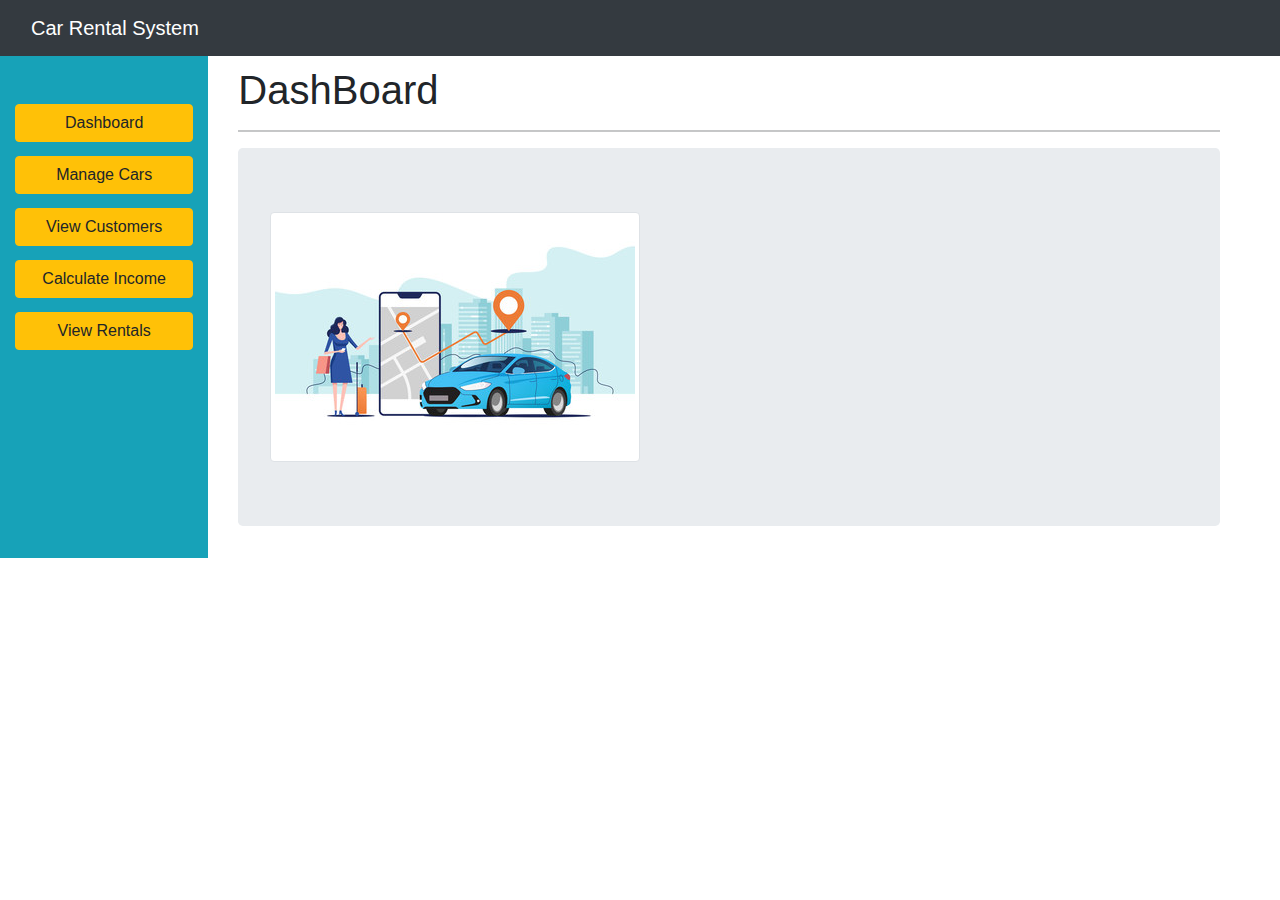
<file: Admin/index.html>
<!DOCTYPE html>
<html lang="en">
<head>
    <meta charset="UTF-8">
    <title>Car_Rental</title>
    <Link href="assests/css/bootstrap.min.css" rel="stylesheet">
    <!-- Latest compiled and minified CSS -->
    <link rel="stylesheet" href="https://maxcdn.bootstrapcdn.com/bootstrap/4.5.2/css/bootstrap.min.css">

    <!-- jQuery library -->
    <script src="https://ajax.googleapis.com/ajax/libs/jquery/3.5.1/jquery.min.js"></script>

    <!-- Popper JS -->
    <script src="https://cdnjs.cloudflare.com/ajax/libs/popper.js/1.16.0/umd/popper.min.js"></script>

    <!-- Latest compiled JavaScript -->
    <script src="https://maxcdn.bootstrapcdn.com/bootstrap/4.5.2/js/bootstrap.min.js"></script>
</head>
<body>
<header>
    <nav class="navbar navbar-expand-lg navbar-light bg-dark">
        <div class="container-fluid">
            <a class="navbar-brand" href="#" id="RegisteredUserHome" style="color: white">Car Rental System</a>
        </div>
    </nav>
    <!--    <hr/>-->
</header>

<main>
    <div>
        <div class="row container-fluid">

            <div class="col-md-2 bg bg-info container-fluid">
                <div class="d-grid gap-1 mt-5 mb-5">
                    <button class="btn btn-warning" type="button" id="dashboardButton" style="margin-bottom: 10px">Dashboard</button>
                    <button class="btn btn-warning" type="button" id="manageCarButton" style="margin-bottom: 10px">Manage Cars</button>
                    <button class="btn btn-warning" type="button" id="viewCustomersButton" style="margin-bottom: 10px">View Customers</button>
                    <button class="btn btn-warning" type="button" id="calculateIncomeButton" style="margin-bottom: 10px">Calculate Income</button>
                    <button class="btn btn-warning" type="button" id="viewRentalReqButton" style="margin-bottom: 10px">View Rentals</button>
                </div>
            </div>

            <div class="col-md-10 container-fluid ">

                <!--                ////////////////dashboard/////////////-->

                <div class="container dashboard">
                    <h1 style="margin-top: 10px">DashBoard</h1>
                    <hr/>
                    <div class="jumbotron">
                        <img src="assests/img/dashboard.jpg" class="img img-thumbnail img-fluid">
                    </div>
                </div>


                <!--                ///////////////////////////manageCars///////////////////////-->


                <div class="container managecars">
                    <h1 style="margin-top: 10px">Manage Cars</h1>
                    <hr/>

                    <form class="jumbotron ">
                        <div class="form-row" enctype="multipart/form-data">
                            <div class="form-group col-md-5">
                                <label for="registrationNo">Registration No:</label>
                                <input type="text" class="form-control" id="registrationNo">
                            </div>
                            <div class="form-group col-md-5">
                                <label for="brand">Brand</label>
                                <input type="text" class="form-control" id="brand">
                            </div>
                        </div>
                        <div class="form-group">
                            <label for="type">Type</label>
                            <input type="text" class="form-control" id="type">
                        </div>
                        <div class="form-row">
                            <div class="form-group col-md-5">
                                <label for="image">Image</label>
                                <input type="file" class="form-control" id="image">
                            </div>
                        </div>
                        <div class="form-group">
                            <label for="numberOfPassengers">NoOfPassengers</label>
                            <input type="text" class="form-control" id="numberOfPassengers">
                        </div>
                        <div class="form-row">
                            <div class="form-group col-md-6">
                                <label for="transmissionType">TransmissionType</label>
                                <input type="text" class="form-control" id="transmissionType">
                            </div>
                            <div class="form-group col-md-4">
                                <label for="fuelType">FuelType</label>
                                <input type="text" class="form-control" id="fuelType">
                            </div>
                            <div class="form-group col-md-2">
                                <label for="color">Color</label>
                                <input type="text" class="form-control" id="color">
                            </div>
                            <div class="form-group col-md-2">
                                <label for="dailyRate">DailyRate</label>
                                <input type="text" class="form-control" id="dailyRate">
                            </div>
                            <div class="form-group col-md-2">
                                <label for="monthlyRate">MonthlyRate</label>
                                <input type="text" class="form-control" id="monthlyRate">
                            </div>
                            <div class="form-group col-md-5">
                                <label for="freeMileagePerDay">FreeMileagePerDay</label>
                                <input type="text" class="form-control" id="freeMileagePerDay">
                            </div>
                            <div class="form-group col-md-5">
                                <label for="freeMileagePerMonth">FreeMileagePerMonth</label>
                                <input type="text" class="form-control" id="freeMileagePerMonth">
                            </div>
                            <div class="form-group col-md-5">
                                <label for="pricePerKm">PricePerKM</label>
                                <input type="text" class="form-control" id="pricePerKm">
                            </div>

                            <div class="form-group col-md-5">
                                <label for="kmMeterValue">kmMeterValue</label>
                                <input type="text" class="form-control" id="kmMeterValue">
                            </div>
                            <br/>
                        </div>

                        <div class="btn-group mt-3">
                            <button class="btn btn-primary" id="btnSave" type="button">Add Cars</button>
                            <button class="btn btn-warning" id="btnGetAll" type="button">Get All</button>
                        </div>

                    </form>

                    <hr/>
                    <div class="mt-3 " style="overflow-y: scroll; overflow-x: scroll">
                        <table class="table table-hover table-bordered" id="carTable">
                            <thead class="bg-dark text-white">
                            <tr>
                                <th scope="col">RegNo</th>
                                <th scope="col">Brand</th>
                                <th scope="col">Type</th>
                                <th scope="col">Image</th>
                                <th scope="col">Passengers</th>
                                <th scope="col">TransmissionType</th>
                                <th scope="col">FuelType</th>
                                <th scope="col">Color</th>
                                <th scope="col">DailyRate</th>
                                <th scope="col">MonthlyRate</th>
                                <th scope="col">FreeMileagePerDay</th>
                                <th scope="col">FreeMileagePerMonth</th>
                                <th scope="col">PricePerKM</th>
                                <th scope="col">kmMeterValue</th>
                                <th scope="col">lastReturnDate</th>
                                <th scope="col">isAvailable</th>
                                <th scope="col">isDamaged</th>
                                <th scope="col">underMaintenance</th>
                            </tr>
                            </thead>
                            <tbody>

                            </tbody>
                        </table>
                    </div>
                </div>


<!--                //////////////////////viewcustomer//////////////////////////////////////////-->

                <div class="container viewcustomer">
                    <h1 style="margin-top: 10px">View Customer</h1>
                    <hr/>
                    <div class="jumbotron">

                            <table class="table table-hover table-bordered" id="customerTable">
                                <thead class="bg-dark text-white">
                                <tr>
                                    <th scope="col">Name</th>
                                    <th scope="col">NIC</th>
                                    <th scope="col">E-mail</th>
                                    <th scope="col">Password</th>
                                    <th scope="col">IdPhoto</th>
                                    <th scope="col">Address</th>
                                    <th scope="col">Contact</th>
                                </tr>
                                </thead>
                                <tbody>

                                </tbody>
                            </table>

                    </div>
                </div>
            </div>
        </div>
    </div>
</main>

<script src="assests/js/bootstrap.min.js"></script>
<script src="assests/js/jquery-3.6.0.min.js"></script>
<script src="assests/js/main.js"></script>
</body>
</html>
</file>
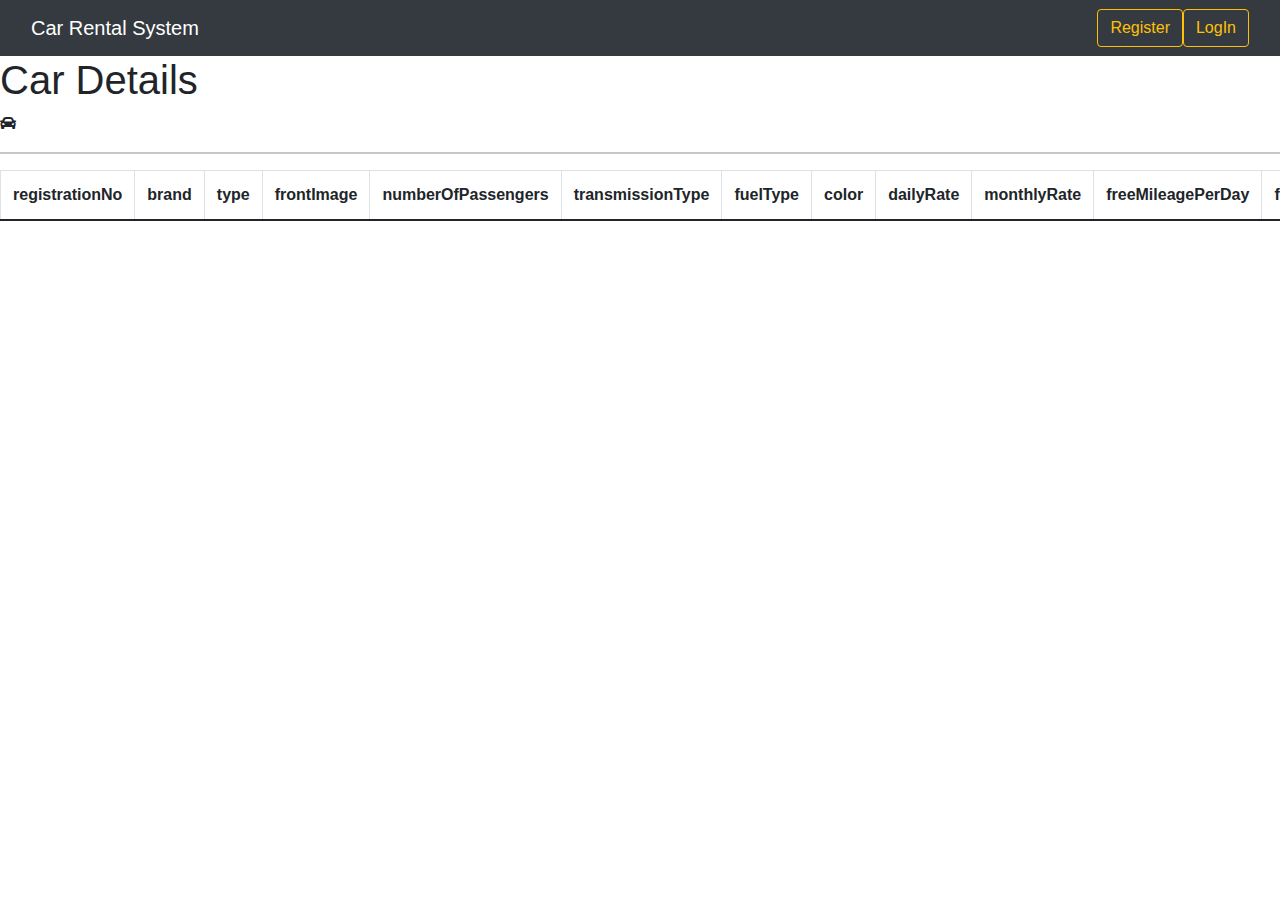
<file: GuestUser/index.html>
<!DOCTYPE html>
<html lang="en">
<head>
    <meta charset="UTF-8">
    <title>Car_Rental</title>
    <Link href="assests/css/bootstrap.min.css" rel="stylesheet">
    <LINK href="assests/css/main.css" rel="stylesheet">
    <!-- Latest compiled and minified CSS -->
    <link rel="stylesheet" href="https://maxcdn.bootstrapcdn.com/bootstrap/4.5.2/css/bootstrap.min.css">

    <!-- jQuery library -->
    <script src="https://ajax.googleapis.com/ajax/libs/jquery/3.5.1/jquery.min.js"></script>

    <!-- Popper JS -->
    <script src="https://cdnjs.cloudflare.com/ajax/libs/popper.js/1.16.0/umd/popper.min.js"></script>

    <!-- Latest compiled JavaScript -->
    <script src="https://maxcdn.bootstrapcdn.com/bootstrap/4.5.2/js/bootstrap.min.js"></script>
    <link rel="preconnect" href="https://fonts.gstatic.com">
    <link href="https://fonts.googleapis.com/css2?family=Pacifico&display=swap" rel="stylesheet">
    <LINK rel="stylesheet" href="assests/css/all.min.css">
</head>
<body>
<header>
    <nav class="navbar navbar-expand-lg navbar-light bg-dark">
        <div class="container-fluid">
            <a class="navbar-brand" href="#" id="GuestUserHome" style="color: white">Car Rental System</a>
            <div class="d-flex" id="navbarSupportedContent">
                <button class="btn btn-outline-warning" type="submit" id="registerButton">Register</button>
                <button class="btn btn-outline-warning" type="submit" id="loginButton">LogIn</button>
            </div>
        </div>
    </nav>
    <!--    <hr/>-->
</header>
<main>
    <!--    /////////////////////////////////////////CarDetails/////////////////////////////////////////////-->
    <div class="carDetails">
       <h1 >Car Details</h1> <i class="fas fa-car" style="width: 450px"></i>
        <hr/>
        <div class="car-details-section" style="overflow-y: scroll; overflow-x: scroll">
            <table class="table table-hover table-bordered" id="guestCarTable" >
                <thead>
                <tr>
                    <th scope="col">registrationNo</th>
                    <th scope="col">brand</th>
                    <th scope="col">type</th>
                    <th scope="col">frontImage</th>
                    <th scope="col">numberOfPassengers</th>
                    <th scope="col">transmissionType</th>
                    <th scope="col">fuelType</th>
                    <th scope="col">color</th>
                    <th scope="col">dailyRate</th>
                    <th scope="col">monthlyRate</th>
                    <th scope="col">freeMileagePerDay</th>
                    <th scope="col">freeMileagePerMonth</th>
                    <th scope="col">pricePerKm</th>
                    <th scope="col">kmMeterValue</th>
                    <th scope="col">lastReturnDate</th>
                    <th scope="col">isAvailable</th>
                    <th scope="col">isDamaged</th>
                    <th scope="col">underMaintenance</th>
                </tr>
                </thead>
                <tbody>
                </tbody>
            </table>
        </div>
    </div>
<!--    /////////////////////////////////////////Registration/////////////////////////////////////////////-->
    <div class="registration">
        <div class="img-fluid">
            <div class="bg-img">
                <form id="box">
                    <h1 style="color:white;font-family:'Pacifico', cursive">Registration</h1>


                    <label><b>Name</b></label><br/>
                    <input type="text" name="name" style="width:350px;" id="name" required><br/>

                    <label><b>NIC</b></label><br/>
                    <input type="text" name="nic" style="width:350px;" id="nic" required><br/>

                    <label><b>Email</b></label><br/>
                    <input type="text" name="email" style="width:350px;" id="email" required><br/>

                    <label><b>Password</b></label><br/>
                    <input type="password" name="password" style="width:350px;" id="password" required><br/>

                    <label><b>Image</b></label><br/>
                    <input type="file" name="idPhoto" style="width:350px;" id="idPhoto" required><br/>

                    <label><b>Address</b></label><br/>
                    <input type="text" name="address" style="width:350px;" id="address" required><br/>

                    <label><b>Contact</b></label><br/>
                    <input type="text" name="contact" style="width:350px;" id="contact" required><br/><br/>

                    <!--                <label><b><?=$L["confirm"] ?></b></label><br/>-->
                    <!--                <input type="password" name="confirm" style="width:350px;" required><br/><br/>-->

                    <!--                <input type="reset" value="<?=$L[" reset"]?>" class="btn btn-danger">-->
                    <button type="button" class="btn btn-primary" id="saveBtn">Submit</button>
                </form>
            </div>
        </div>
    </div>
</main>
<script src="assests/js/bootstrap.min.js"></script>
<script src="assests/js/jquery-3.6.0.min.js"></script>
<script src="assests/js/main.js"></script>
</body>
</html>
</file>
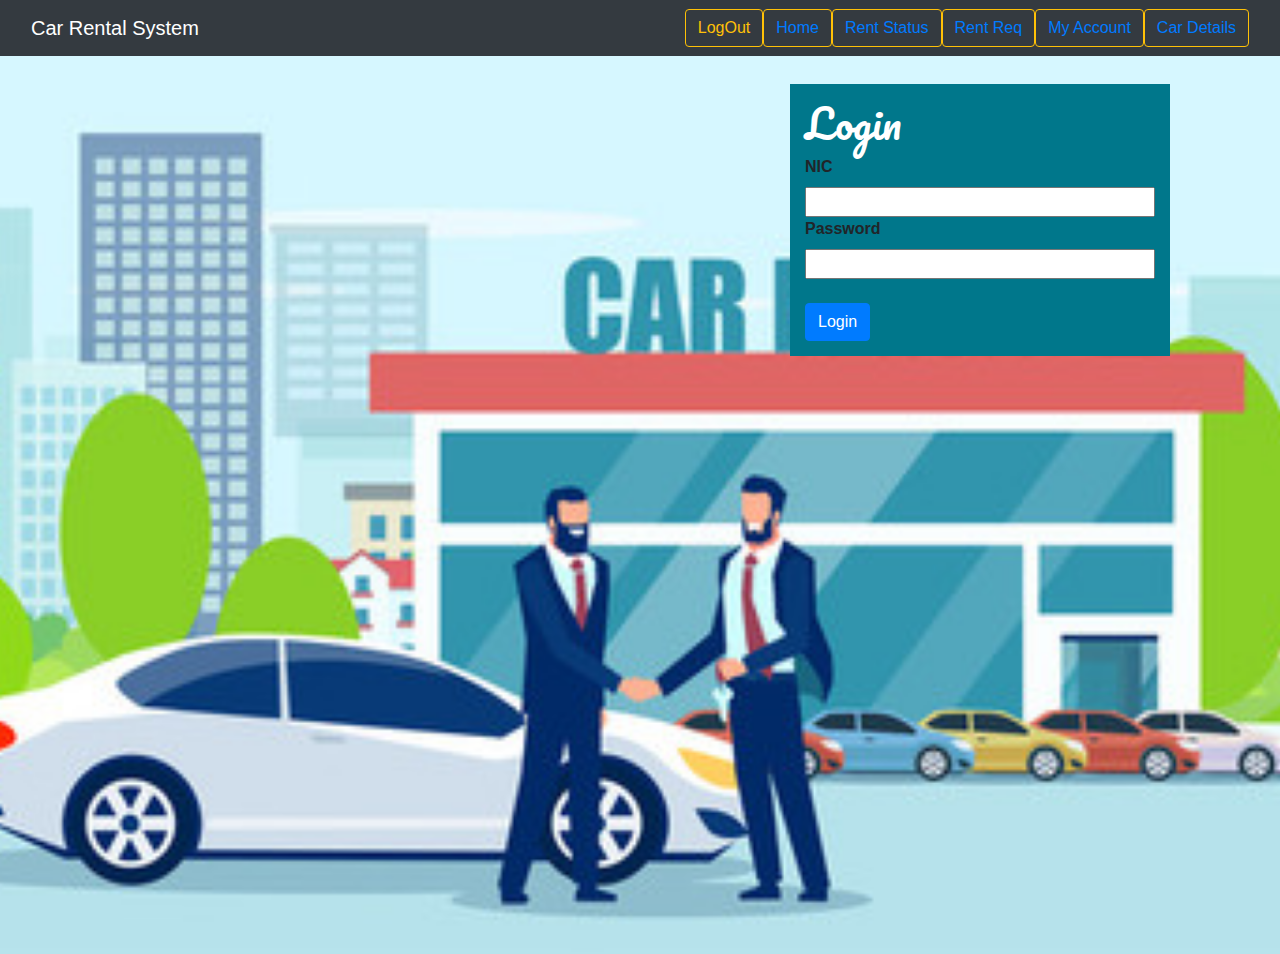
<file: RegUser/index.html>
<!DOCTYPE html>
<html lang="en">
<head>
    <meta charset="UTF-8">
    <title>Car_Rental</title>
    <Link href="assests/css/bootstrap.min.css" rel="stylesheet">
    <LINK href="assests/css/main.css" rel="stylesheet">
    <!-- Latest compiled and minified CSS -->
    <link rel="stylesheet" href="https://maxcdn.bootstrapcdn.com/bootstrap/4.5.2/css/bootstrap.min.css">

    <!-- jQuery library -->
    <script src="https://ajax.googleapis.com/ajax/libs/jquery/3.5.1/jquery.min.js"></script>

    <!-- Popper JS -->
    <script src="https://cdnjs.cloudflare.com/ajax/libs/popper.js/1.16.0/umd/popper.min.js"></script>

    <!-- Latest compiled JavaScript -->
    <script src="https://maxcdn.bootstrapcdn.com/bootstrap/4.5.2/js/bootstrap.min.js"></script>
    <link rel="preconnect" href="https://fonts.gstatic.com">
    <link href="https://fonts.googleapis.com/css2?family=Pacifico&display=swap" rel="stylesheet">
</head>
<body>
<header class="fixed-top">
    <nav class="navbar navbar-expand-lg navbar-light bg-dark">
        <div class="container-fluid">
            <a class="navbar-brand" href="#" id="RegisteredUserHome" style="color: white">Car Rental System</a>
            <div class="d-flex" id="navbarSupportedContent">
<!--                <button class="btn btn-outline-warning" type="submit" id="registerButton">Register</button>-->
                <button class="btn btn-outline-warning" type="submit" id="logoutButton">LogOut</button>
                <button class="btn btn-outline-warning" type="submit" id="home"><a href="#log1" >Home</a></button>
                <button class="btn btn-outline-warning" type="submit" id="rentStatusButton"><a href="#status" >Rent Status</a></button>
                <button class="btn btn-outline-warning" type="submit" id="rentalReqButton"><a href="#rentalreq" >Rent Req</a></button>
                <button class="btn btn-outline-warning" type="submit" id="myAccountButton"><a href="#account" >My Account</a></button>
                <button class="btn btn-outline-warning" type="submit" id="carDetailsButton"> <a href="#cardetals2" >Car Details</a></button>
            </div>
        </div>
    </nav>
    <!--    <hr/>-->

</header>
<main id="log1" style="  margin-top: 54px">
<!--    ////////////////////////////loinform//////////////////////////////////////////////////////////-->
    <div class="login-section" >
        <div class="img-fluid">
            <div class="bg-img">
                <form id="box">
                    <h1 style="color:white;font-family:'Pacifico', cursive">Login</h1>


<!--                    <label><b>Name</b></label><br/>-->
<!--                    <input type="text" name="name" style="width:350px;" id="name" required><br/>-->

                    <label><b>NIC</b></label><br/>
                    <input type="text" name="nic" style="width:350px;" id="nic" required><br/>

<!--                    <label><b>Email</b></label><br/>-->
<!--                    <input type="text" name="email" style="width:350px;" id="email" required><br/>-->

                    <label><b>Password</b></label><br/>
                    <input type="password" name="password" style="width:350px;" id="password" required><br/><br/>


                    <!--                <label><b><?=$L["confirm"] ?></b></label><br/>-->
                    <!--                <input type="password" name="confirm" style="width:350px;" required><br/><br/>-->

                    <!--                <input type="reset" value="<?=$L[" reset"]?>" class="btn btn-danger">-->
                    <button type="button" class="btn btn-primary" id="loginBtn">Login</button>
                </form>
            </div>
        </div>
    </div>
</main>

<!--    /////Rental request sending/////////////////////////////////////////////////-->
    <main id="rentalreq" style="margin-top: 167px">


    <div class="container rental-section mb-5 " >
        <form>
            <div class="col">
                <div class="row mb-3 mt-4">
                    <div class="col">
                        <label>National Identity Card No</label>
                        <input type="text" class="form-control mt-2" placeholder="NIC" aria-label="NIC" id="reNIC">
                    </div>
                    <div class="col">
                        <label>Register No</label>
                        <input type="text" class="form-control mt-2" placeholder="RegisterNO" aria-label="RegisterNO" id="reRegisterNO">
                    </div>
                    <div class="col">
                        <label class="driver-check-label mb-2">
                            Do You Need A Driver?
                        </label>
                        <div>
                            <div class="form-check d-inline-flex mx-3">
                                <input class="form-check-input" type="radio" name="flexRadioDefault" id="radioYES" value="1">
                                <label class="form-check-label" for="radioYES">
                                    Yes
                                </label>
                            </div>
                            <div class="form-check d-inline-flex mx-3">
                                <input class="form-check-input" type="radio" name="flexRadioDefault" id="radioNO" value="2">
                                <label class="form-check-label" for="radioNO">
                                    No
                                </label>
                            </div>
                        </div>
                    </div>
                </div>
                <div class="row mb-3">
                    <div class="col">
                        <label>PickUp Date & Time</label>
                        <input type="date" class="form-control mt-2" placeholder="Return Date" aria-label="Return Date" id="returnDate" >
                        <input type="time" class="form-control mt-2" placeholder="Return Time" aria-label="Return Time" id="returnTime">
                        <input type="text" class="form-control mt-2" placeholder="Return Venue" aria-label="Return Venue" id="returnVenue">
                    </div>
                    <div class="col">
                        <label>Return Date & Time</label>
                        <input type="date" class="form-control mt-2" placeholder="PickUp Date" aria-label="PickUp Date" id="pickUpDate">
                        <input type="time" class="form-control mt-2" placeholder="PickUP Time" aria-label="PickUP Time" id="pickUPTime">
                        <input type="text" class="form-control mt-2" placeholder="PickUp Venue" aria-label="PickUp Venue" id="pickUpVenue">
                    </div>
                    <div class="col mt-5">
                        <!-- new1 <label class="input-group-text" for="inputGroupFile01">Upload</label>-->
                        <input type="file" class="form-control" id="imgBankSlip">
                        <button type="button" class="btn btn-primary mt-3 px-5 py-3" id="sendRequest">Send Request</button>
                    </div>
                </div>
            </div>
        </form>


    </div>
    </main>

<!--    /////Car details section//////////////////////////////////////////////////-->
    <main id="cardetals2" style="margin-top: 167px">


    <div class="car-details-section container" style="overflow-y: scroll; overflow-x: scroll" >
        <table class="table table-hover table-bordered " id="regCarTable">
            <thead class="table-dark">
            <tr>
                <th scope="col">registrationNo</th>
                <th scope="col">brand</th>
                <th scope="col">type</th>
                <th scope="col">frontImage</th>
                <th scope="col">numberOfPassengers</th>
                <th scope="col">transmissionType</th>
                <th scope="col">fuelType</th>
                <th scope="col">color</th>
                <th scope="col">dailyRate</th>
                <th scope="col">monthlyRate</th>
                <th scope="col">freeMileagePerDay</th>
                <th scope="col">freeMileagePerMonth</th>
                <th scope="col">pricePerKm</th>
                <th scope="col">kmMeterValue</th>
                <th scope="col">lastReturnDate</th>
                <th scope="col">isAvailable</th>
                <th scope="col">isDamaged</th>
                <th scope="col">underMaintenance</th>
                <th scope="col">lossDamageWaiver</th>
            </tr>
            </thead>
            <tbody>

            </tbody>
        </table>
    </div>
    </main>
    <!--------------------------------------------------MyAccount User Interface--------------------------------------->
    <main id="account" style="margin-top: 167px">


        <div class="myAccount-section mb-5" >
        <div class="container">
            <div class="row">
                <div class="col">

                </div>
                <div class="col-6 mt-5">
                    <form>
                        <div class="row g-3">
                            <div class="col mb-3">
                                <input type="text" class="form-control" placeholder="NIC"
                                       aria-label="NIC" id="nic">
                            </div>
                            <div class="col mb-3">
                                <input type="text" class="form-control" placeholder="Email" aria-label="Email" id="email">
                            </div>
                        </div>
                        <div class="row g-3">
                            <div class="col mb-3">
                                <input type="text" class="form-control" placeholder="Password"
                                       aria-label="Password" id="password">
                            </div>
                            <div class="col input-group mb-3">
                                <!-- <label class="input-group-text" for="inputGroupFile01">Upload</label>-->
                                <input type="file" class="form-control" id="imgNIC">
                            </div>
                        </div>
                        <div class="row g-3">
                            <div class="col mb-3">
                                <input type="text" class="form-control" placeholder="Address"
                                       aria-label="Address" id="address">
                            </div>
                            <div class="col mb-3">
                                <input type="text" class="form-control" placeholder="Contact" aria-label="Contact" id="contact">
                            </div>
                        </div>
                        <button type="button" class="btn btn-primary" id="updateButton">Submit</button>
                    </form>

                </div>
                <div class="col">

                </div>
            </div>

        </div>

    </div>
    </main>

<!--    /////////////////////Rental status/////////////////////////////////////////////-->
    <main id="status" style="  margin-top: 174px">


    <div class="container rental-status-section "style="overflow-y: scroll; overflow-x: scroll" >
        <table class="table table-hover table-bordered requestStatusTable">
            <thead>
            <tr>
                <th scope="col">RequestID</th>
                <th scope="col">NIC</th>
                <th scope="col">RegistrationNo</th>
                <th scope="col">Driver Status</th>
                <th scope="col">pickupDate</th>
                <th scope="col">pickupTime</th>
                <th scope="col">pickupVenue</th>
                <th scope="col">returnDate</th>
                <th scope="col">returnTime</th>
                <th scope="col">returnVenue</th>
                <th scope="col">requestStatus</th>
                <th scope="col">description</th>

            </tr>
            </thead>
            <tbody>

            </tbody>
        </table>
    </div>
    </main>

</main>


<script src="assests/js/bootstrap.min.js"></script>
<script src="assests/js/jquery-3.6.0.min.js"></script>
<script src="assests/js/main.js"></script>
</body>
</html>
</file>
<file: GuestUser/assests/css/main.css>
.bg-img{
    background-image: url("../images/bgimg.jpg");
    height: 100vh;
    /* width: 100vw; */
    background-position: center;
    background-repeat: no-repeat;
    background-size: cover;
    position: relative;
}
#box{
    box-sizing: border-box;
    position: absolute;
    right: 80px;
    margin: 30px;
    max-width: 400px;
    padding: 15px;
    background-color: #00778b;
}
</file>
<file: RegUser/assests/css/main.css>
.bg-img{
    background-image: url("../images/bgimg.jpg");
    height: 100vh;
    /* width: 100vw; */
    background-position: center;
    background-repeat: no-repeat;
    background-size: cover;
    position: relative;
}
#box{
    box-sizing: border-box;
    position: absolute;
    right: 80px;
    margin: 30px;
    max-width: 400px;
    padding: 15px;
    background-color: #00778b;
}
</file>
